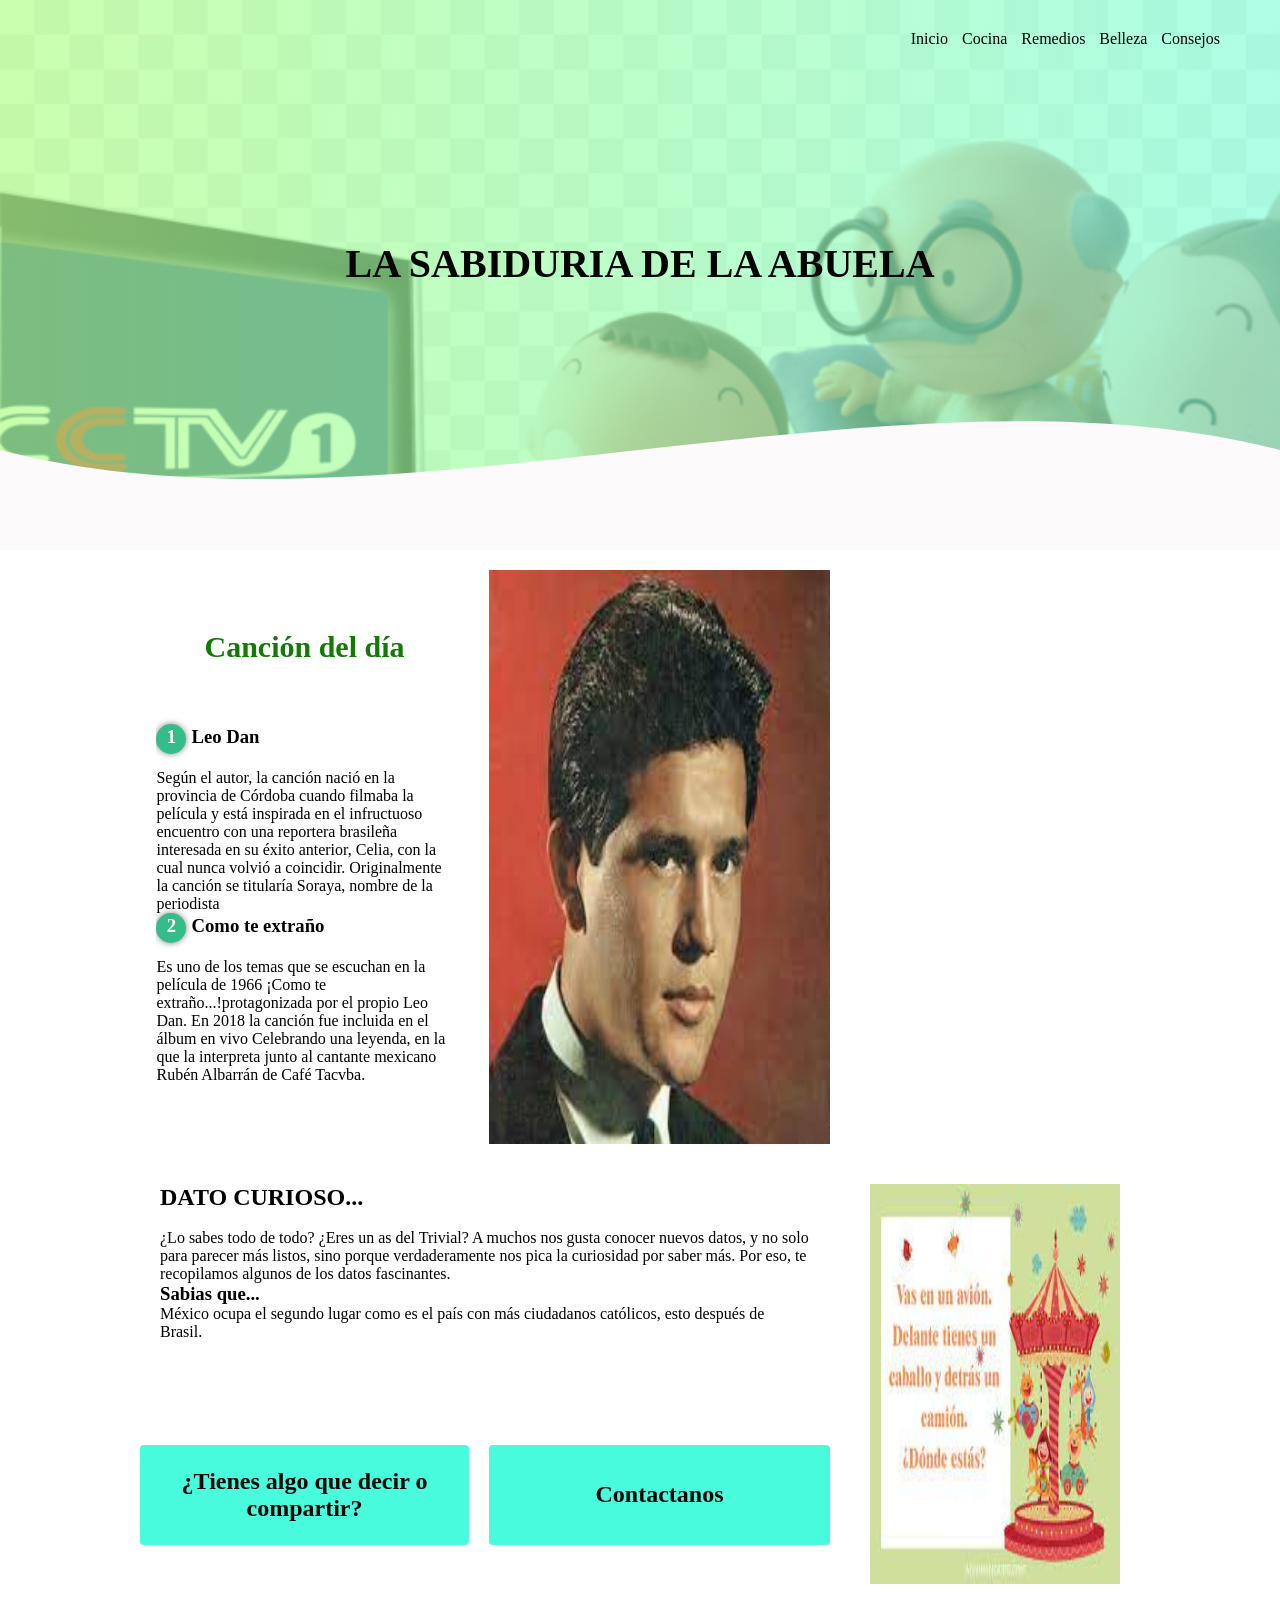
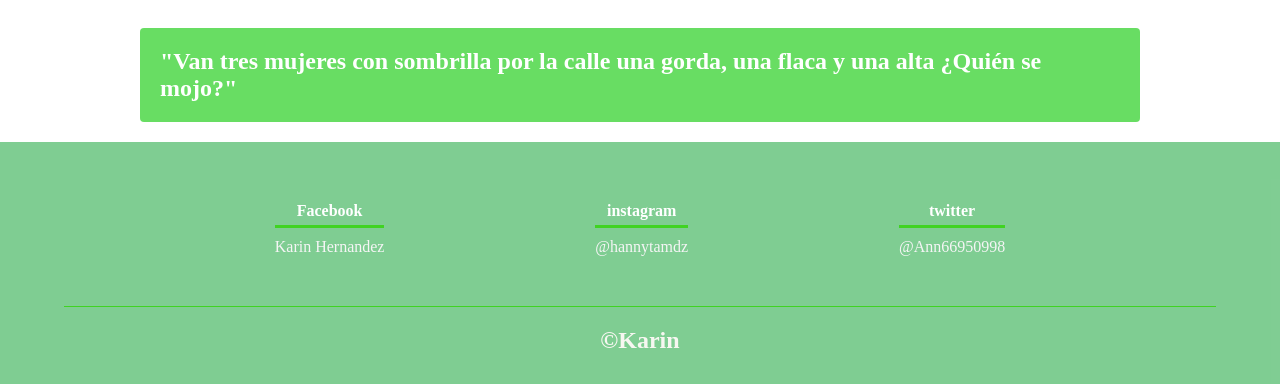
<file: SubPag/index.html>
<!DOCTYPE html>
<html lang="es">

<head>
    <meta charset="UTF-8">
    <meta http-equiv="X-UA-Compatible" content="IE=edge">
    <meta name="viewport" content="width=device-width, initial-scale=1.0">
    <title>GRANFATHERS</title>
    <link rel="stylesheet" href="primera.css">
    <link rel="shortcut icon" href="img/icono.png" type="image/x-icon">
</head>

<body>
    <header>
        <nav>
            <a href="index.html">Inicio</a>
            <a href="ConsejosC.html">Cocina</a>
            <a href="Remedios.html">Remedios</a>
            <a href="belleza.html">Belleza</a>
            <a href="ConsejoV.html">Consejos</a>
        </nav>
        <section class="textos-header">
            <h1>LA SABIDURIA DE LA ABUELA </h1>

        </section>
        <div class="wave" style="height: 150px; overflow: hidden;"><svg viewBox="0 0 500 150" preserveAspectRatio="none"
                style="height: 100%; width: 100%;">
                <path d="M0.00,49.99 C150.00,150.00 349.21,-49.99 500.00,49.99 L500.00,150.00 L0.00,150.00 Z"
                    style="stroke: none; fill: rgb(252, 250, 250);"></path>
            </svg></div>
    </header>
    <div class="container">
        <section class="contenedor sobre-nosotros">
            <h2 class="titulo">Canción del día</h2>
            <div class="contenerdor-sobre-nosotros">

                <div class="contenido-textos">
                    <h3><span>1</span>Leo Dan</h3>
                    <p>Según el autor, la canción nació en la provincia de Córdoba cuando filmaba la película y está
                        inspirada en el infructuoso encuentro con una reportera brasileña interesada en su éxito
                        anterior, Celia, con la cual nunca volvió a coincidir. Originalmente la canción se
                        titularía Soraya, nombre de la periodista
                    </p>
                    <h3><span>2</span>Como te extraño</h3>
                    <p>Es uno de los temas que se escuchan en la
                        película de 1966 ¡Como te extraño...!protagonizada por el propio Leo Dan.​ En 2018 la canción
                        fue
                        incluida en el álbum en vivo Celebrando una leyenda, en la que la interpreta junto al cantante
                        mexicano Rubén Albarrán de Café Tacvba.
                    </p>
                </div>
            </div>
        </section>

        <img src="img/leo.jpg" width="100%" height="100%">

        <section class="contenido">
            <h1>DATO CURIOSO...</h1>
            <br>
            <p>
                ¿Lo sabes todo de todo? ¿Eres un as del Trivial? A muchos nos gusta conocer nuevos datos,
                y no solo para parecer más listos, sino porque verdaderamente nos pica la curiosidad por saber más.
                Por eso, te recopilamos algunos de los datos fascinantes.
                <br />
            <h3>Sabias que...</h3>
            México ocupa el segundo lugar como es el país con más ciudadanos católicos, esto después de
            Brasil.
            <br />

            </p>
        </section>

        <aside class="aside">
            <img src="img/adivinanza.jpg" width="250px" height="400px">
        </aside>
        <div class="conten-uno">
            <h2>¿Tienes algo que decir o compartir?</h2>
        </div>
        <div class="conten-dos">
            <h2>Contactanos</h2>
        </div>
        <footer class="footer">
            <h2>"Van tres mujeres con sombrilla por la calle una gorda, una flaca y una alta ¿Quién se mojo?"</h2>
        </footer>
    </div>

</body>
<footer>
    <div class="contenedor-footer">
        <div class="content-foo">
            <h4>Facebook</h4>
            <p>Karin Hernandez</p>
        </div>
        <div class="content-foo">
            <h4>instagram</h4>
            <p>@hannytamdz</p>
        </div>
        <div class="content-foo">
            <h4>twitter</h4>
            <p>@Ann66950998</p>
        </div>
    </div>
    <h2 class="titulo-final">&copy;Karin</h2>
</footer>


</html>
</file>
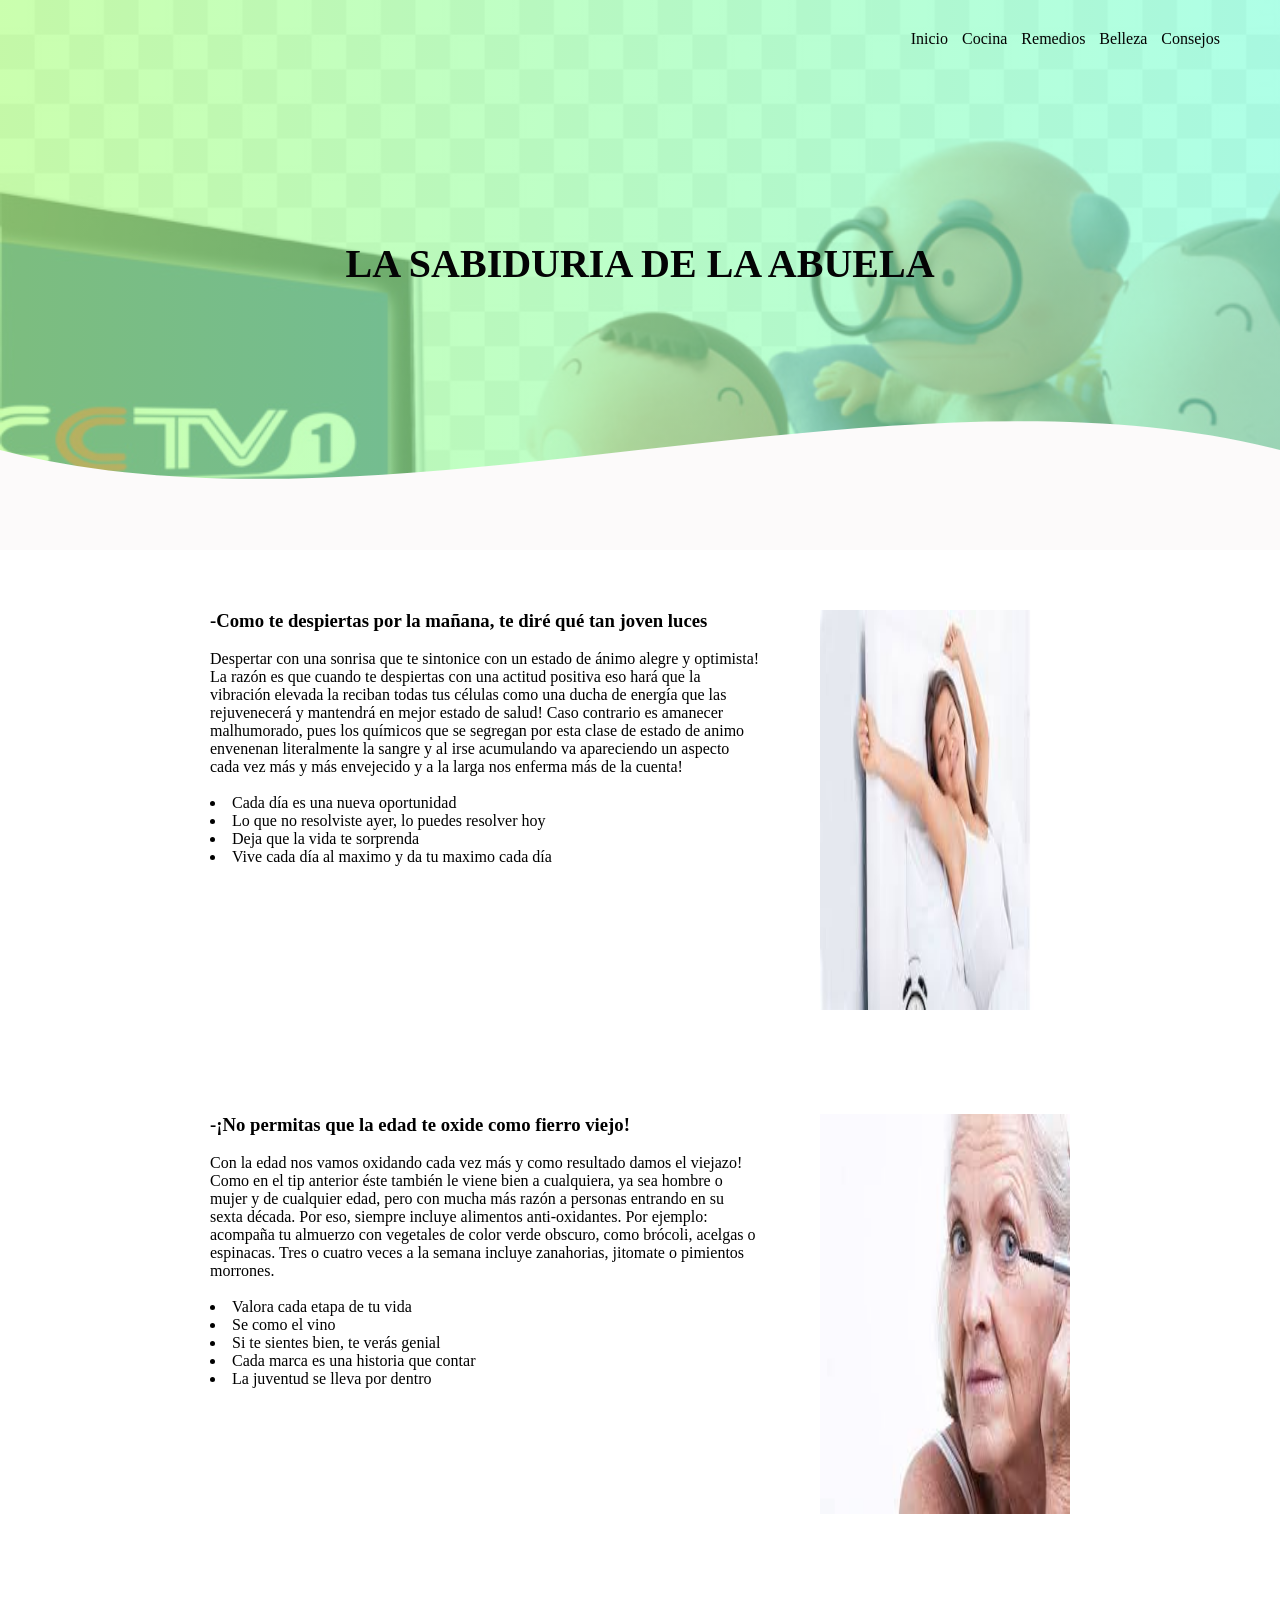
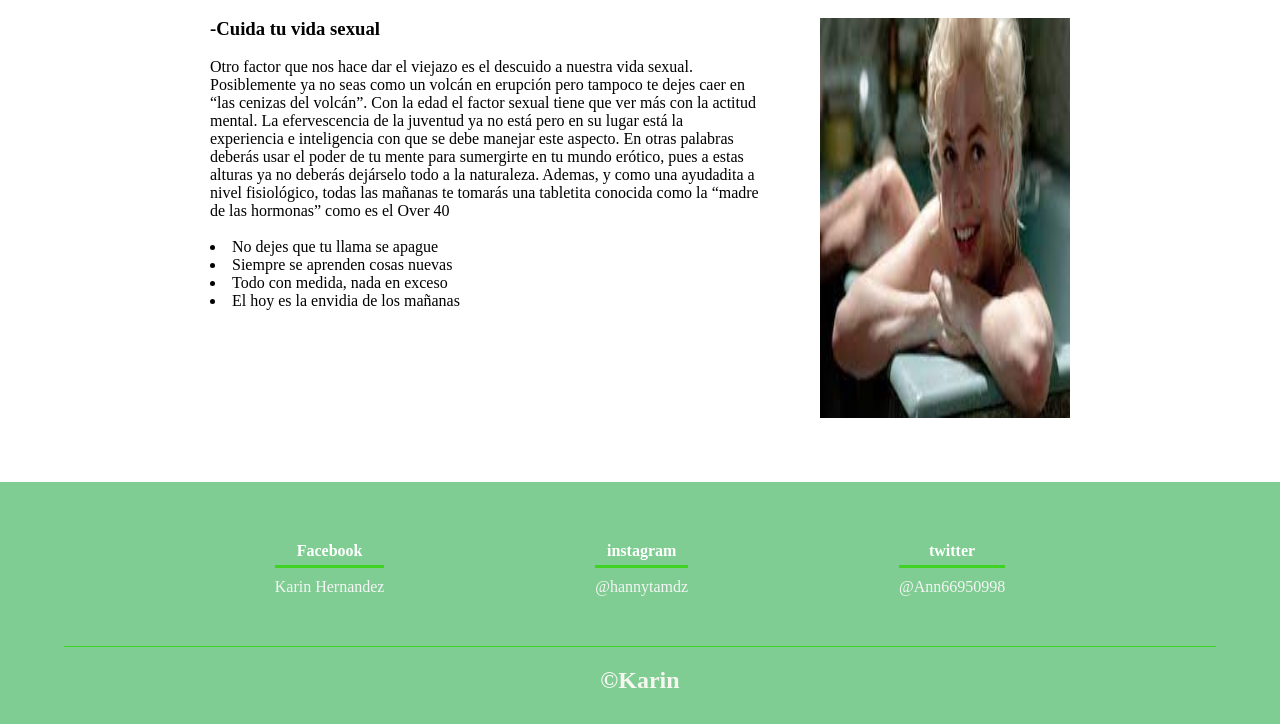
<file: SubPag/belleza.html>
<!DOCTYPE html>
<html lang="en">

<head>
    <meta charset="UTF-8">
    <meta http-equiv="X-UA-Compatible" content="IE=edge">
    <meta name="viewport" content="width=device-width, initial-scale=1.0">
    <title>GRANFATHERS</title>
    <link rel="stylesheet" href="primera.css">
    <link rel="shortcut icon" href="img/icono.png" type="image/x-icon">
</head>

<body>
    <header>
        <nav>
            <a href="index.html">Inicio</a>
            <a href="ConsejosC.html">Cocina</a>
            <a href="Remedios.html">Remedios</a>
            <a href="belleza.html">Belleza</a>
            <a href="ConsejoV.html">Consejos</a>
        </nav>
        <section class="textos-header">
            <h1>LA SABIDURIA DE LA ABUELA </h1>

        </section>
        <div class="wave" style="height: 150px; overflow: hidden;"><svg viewBox="0 0 500 150" preserveAspectRatio="none"
                style="height: 100%; width: 100%;">
                <path d="M0.00,49.99 C150.00,150.00 349.21,-49.99 500.00,49.99 L500.00,150.00 L0.00,150.00 Z"
                    style="stroke: none; fill: rgb(252, 250, 250);"></path>
            </svg></div>
    </header>
    <div class="containerr">
        <aside class="aside2">
            <img src="img/img1.jpg" width="250px" height="400px">
        </aside>
        <section class="contenido1">
            <h3><span>-</span>Como te despiertas por la mañana, te diré qué tan joven luces</h3>
            <br>
            <p>
                Despertar con una sonrisa que te sintonice con un estado de ánimo alegre y optimista!
                La razón es que cuando te despiertas con una actitud positiva eso hará que la vibración
                elevada la reciban todas tus células como una ducha de energía que las rejuvenecerá y
                mantendrá en mejor estado de salud!

                Caso contrario es amanecer malhumorado, pues los químicos que se segregan por esta clase
                de estado de animo envenenan literalmente la sangre y al irse acumulando va apareciendo
                un aspecto cada vez más y más envejecido y a la larga nos enferma más de la cuenta!
            </p>
            <br>
            <p>
                <li>Cada día es una nueva oportunidad</li>
                <li>Lo que no resolviste ayer, lo puedes resolver hoy</li>
                <li>Deja que la vida te sorprenda</li>
                <li>Vive cada día al maximo y da tu maximo cada día</li>
            </p>
        </section>
    </div>
    <div class="containerr">
        <aside class="aside2">
            <img src="img/img2.jpg" width="250px" height="400px">
        </aside>
        <section class="contenido1">
            <h3><span>-</span>¡No permitas que la edad te oxide como fierro viejo!</h3>
            <div class="img2">

                <br>
                <p>
                    Con la edad nos vamos oxidando cada vez más y como resultado damos el viejazo!
                    Como en el tip anterior éste también le viene bien a cualquiera, ya sea hombre o
                    mujer y de cualquier edad, pero con mucha más razón a personas entrando en su sexta década.
                    Por eso, siempre incluye alimentos anti-oxidantes. Por ejemplo: acompaña tu almuerzo con
                    vegetales de color verde obscuro, como brócoli, acelgas o espinacas.
                    Tres o cuatro veces a la semana incluye zanahorias, jitomate o pimientos morrones.
                </p>
                <br>
                <p>
                    <li>Valora cada etapa de tu vida</li>
                    <li>Se como el vino</li>
                    <li>Si te sientes bien, te verás genial</li>
                    <li>Cada marca es una historia que contar</li>
                    <li>La juventud se lleva por dentro</li>
                </p>
        </section>
    </div>
    <div class="containerr">
        <aside class="aside2">
            <img src="img/img3.jpg" width="250px" height="400px">
        </aside>
        <section class="contenido1">
            <h3><span>-</span>Cuida tu vida sexual</h3>
            <br>
            <p>
                Otro factor que nos hace dar el viejazo es el descuido a nuestra vida sexual.
                Posiblemente ya no seas como un volcán en erupción pero tampoco te dejes caer en
                “las cenizas del volcán”. Con la edad el factor sexual tiene que ver más con la actitud mental.
                La efervescencia de la juventud ya no está pero en su lugar está la experiencia e inteligencia
                con que se debe manejar este aspecto. En otras palabras deberás usar el poder de tu mente para
                sumergirte en tu mundo erótico, pues a estas alturas ya no deberás dejárselo todo a la naturaleza.
                Ademas, y como una ayudadita a nivel fisiológico, todas las mañanas te tomarás una tabletita conocida
                como la “madre de las hormonas” como es el Over 40
            </p>
            <br>
            <p>
                <li>No dejes que tu llama se apague</li>
                <li>Siempre se aprenden cosas nuevas</li>
                <li>Todo con medida, nada en exceso</li>
                <li>El hoy es la envidia de los mañanas</li>
            </p>
        </section>
    </div>
</body>
<footer>
    <div class="contenedor-footer">
        <div class="content-foo">
            <h4>Facebook</h4>
            <p>Karin Hernandez</p>
        </div>
        <div class="content-foo">
            <h4>instagram</h4>
            <p>@hannytamdz</p>
        </div>
        <div class="content-foo">
            <h4>twitter</h4>
            <p>@Ann66950998</p>
        </div>
    </div>
    <h2 class="titulo-final">&copy;Karin</h2>
</footer>

</html>
</file>
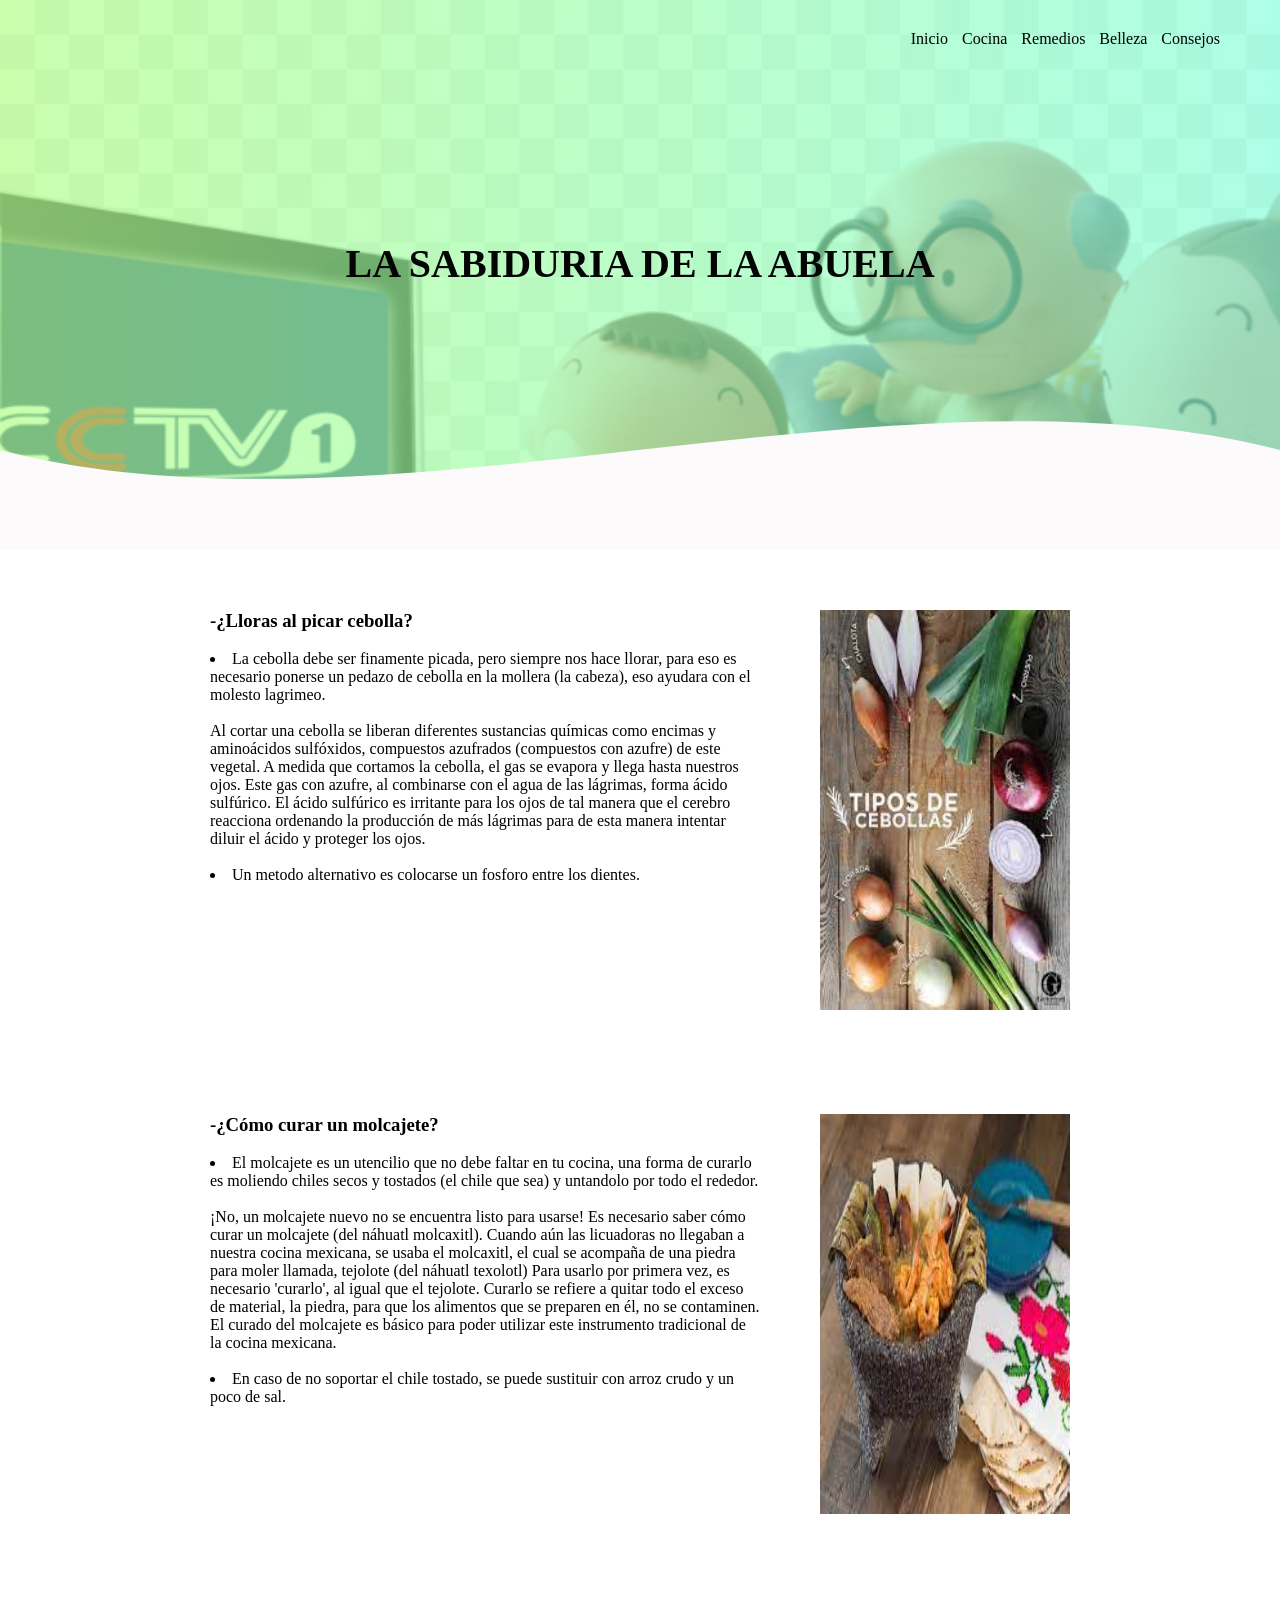
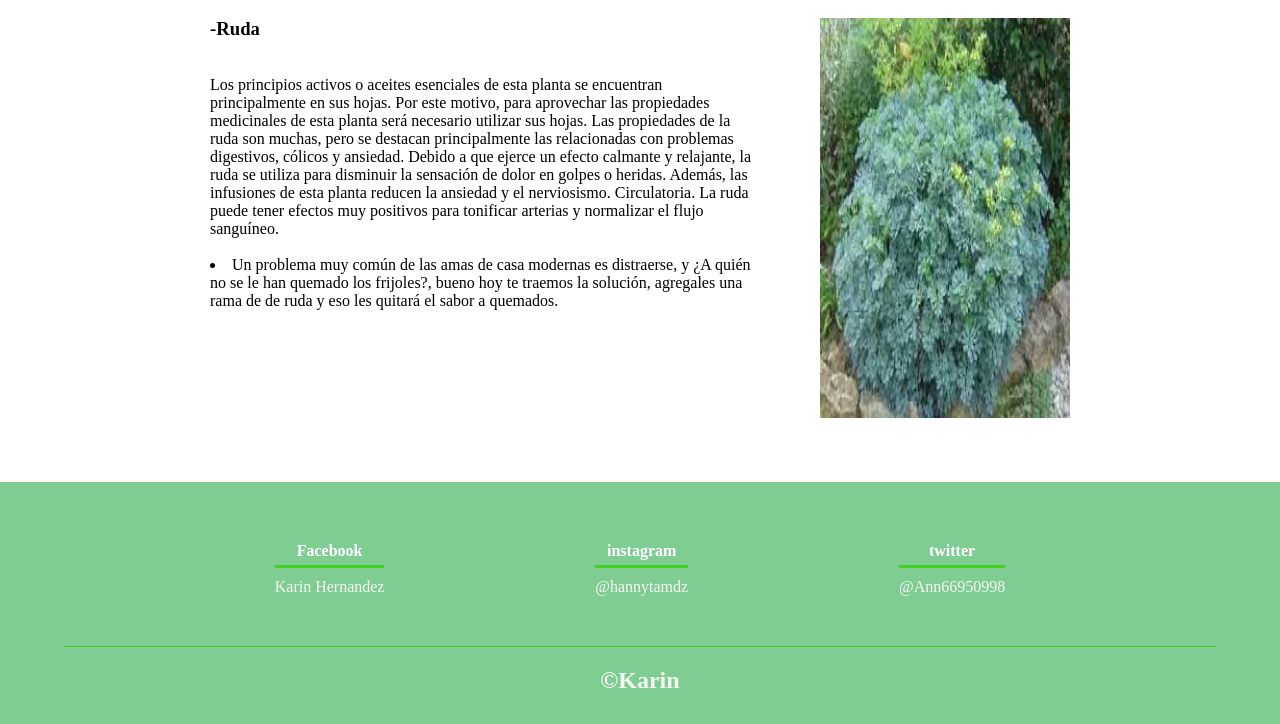
<file: SubPag/ConsejosC.html>
<!DOCTYPE html>
<html lang="en">

<head>
    <meta charset="UTF-8">
    <meta http-equiv="X-UA-Compatible" content="IE=edge">
    <meta name="viewport" content="width=device-width, initial-scale=1.0">
    <title>GRANFATHERS</title>
    <link rel="stylesheet" href="primera.css">
    <link rel="shortcut icon" href="img/icono.png" type="image/x-icon">
</head>

<body>
    <header>
        <nav>
            <a href="index.html">Inicio</a>
            <a href="ConsejosC.html">Cocina</a>
            <a href="Remedios.html">Remedios</a>
            <a href="belleza.html">Belleza</a>
            <a href="ConsejoV.html">Consejos</a>
        </nav>
        <section class="textos-header">
            <h1>LA SABIDURIA DE LA ABUELA </h1>

        </section>
        <div class="wave" style="height: 150px; overflow: hidden;"><svg viewBox="0 0 500 150" preserveAspectRatio="none"
                style="height: 100%; width: 100%;">
                <path d="M0.00,49.99 C150.00,150.00 349.21,-49.99 500.00,49.99 L500.00,150.00 L0.00,150.00 Z"
                    style="stroke: none; fill: rgb(252, 250, 250);"></path>
            </svg></div>
    </header>
    <div class="containerr">
        <aside class="aside2">
            <img src="img/cebolla.jpg" width="250px" height="400px">
        </aside>
        <section class="contenido1">
            <h3><span>-</span>¿Lloras al picar cebolla?</h3>
            <br>
            <p>
                <li>La cebolla debe ser finamente picada, pero siempre nos hace llorar,
                    para eso es necesario ponerse un pedazo de cebolla en la mollera
                    (la cabeza), eso ayudara con el molesto lagrimeo.</li>

            </p>
            <br>
            <p>
                Al cortar una cebolla se liberan diferentes sustancias químicas como encimas y aminoácidos sulfóxidos,
                compuestos azufrados (compuestos con azufre) de este vegetal. A medida que cortamos la cebolla, el gas
                se evapora y llega hasta nuestros ojos.
                Este gas con azufre, al combinarse con el agua de las lágrimas, forma ácido sulfúrico. El ácido
                sulfúrico es irritante para los ojos de tal manera que el cerebro reacciona ordenando la producción de
                más lágrimas para de esta manera intentar diluir el ácido y proteger los ojos.
            </p>
            <br>
            <li>Un metodo alternativo es colocarse un fosforo entre los dientes.</li>
        </section>
    </div>
    <div class="containerr">
        <aside class="aside2">
            <img src="img/molcajete.jpg" width="250px" height="400px">
        </aside>
        <section class="contenido1">
            <h3><span>-</span>¿Cómo curar un molcajete?</h3>
            <div class="img2">

                <br>
                <p>
                    <li>El molcajete es un utencilio que no debe faltar en tu cocina, una forma de curarlo
                        es moliendo chiles secos y tostados (el chile que sea) y untandolo por todo el rededor.</li>
                </p>
                <br>
                <p>
                    ¡No, un molcajete nuevo no se encuentra listo para usarse!
                    Es necesario saber cómo curar un molcajete (del náhuatl molcaxitl). Cuando aún las licuadoras no
                    llegaban a nuestra cocina mexicana, se usaba el molcaxitl, el cual se acompaña de una piedra para
                    moler llamada, tejolote (del náhuatl texolotl)
                    Para usarlo por primera vez, es necesario 'curarlo', al igual que el tejolote. Curarlo se refiere a
                    quitar todo el exceso de material, la piedra, para que los alimentos que se preparen en él, no se
                    contaminen.
                    El curado del molcajete es básico para poder utilizar este instrumento tradicional de la cocina
                    mexicana.
                </p>
                <br>
                <li>En caso de no soportar el chile tostado, se puede sustituir con arroz crudo y un poco de sal.
                </li>
        </section>
    </div>
    <div class="containerr">
        <aside class="aside2">
            <img src="img/ruda.jpg" width="250px" height="400px">
        </aside>
        <section class="contenido1">
            <h3><span>-</span>Ruda</h3>
            <br>
            <p>


            </p>
            <br>
            <p>
                Los principios activos o aceites esenciales de esta planta se encuentran principalmente en sus hojas.
                Por este motivo, para aprovechar las propiedades medicinales de esta planta será necesario utilizar sus
                hojas.
                Las propiedades de la ruda son muchas, pero se destacan principalmente las relacionadas con problemas
                digestivos, cólicos y ansiedad.
                Debido a que ejerce un efecto calmante y relajante, la ruda se utiliza para disminuir la sensación de
                dolor en golpes o heridas. Además, las infusiones de esta planta reducen la ansiedad y el nerviosismo.
                Circulatoria. La ruda puede tener efectos muy positivos para tonificar arterias y normalizar el flujo
                sanguíneo.
            </p>
            <br>
            <li>Un problema muy común de las amas de casa modernas es distraerse, y
                ¿A quién no se le han quemado los frijoles?, bueno hoy te traemos la solución, agregales una
                rama de de ruda y eso les quitará el sabor a quemados.</li>
        </section>
    </div>
</body>
<footer>
    <div class="contenedor-footer">
        <div class="content-foo">
            <h4>Facebook</h4>
            <p>Karin Hernandez</p>
        </div>
        <div class="content-foo">
            <h4>instagram</h4>
            <p>@hannytamdz</p>
        </div>
        <div class="content-foo">
            <h4>twitter</h4>
            <p>@Ann66950998</p>
        </div>
    </div>
    <h2 class="titulo-final">&copy;Karin</h2>
</footer>

</html>
</file>
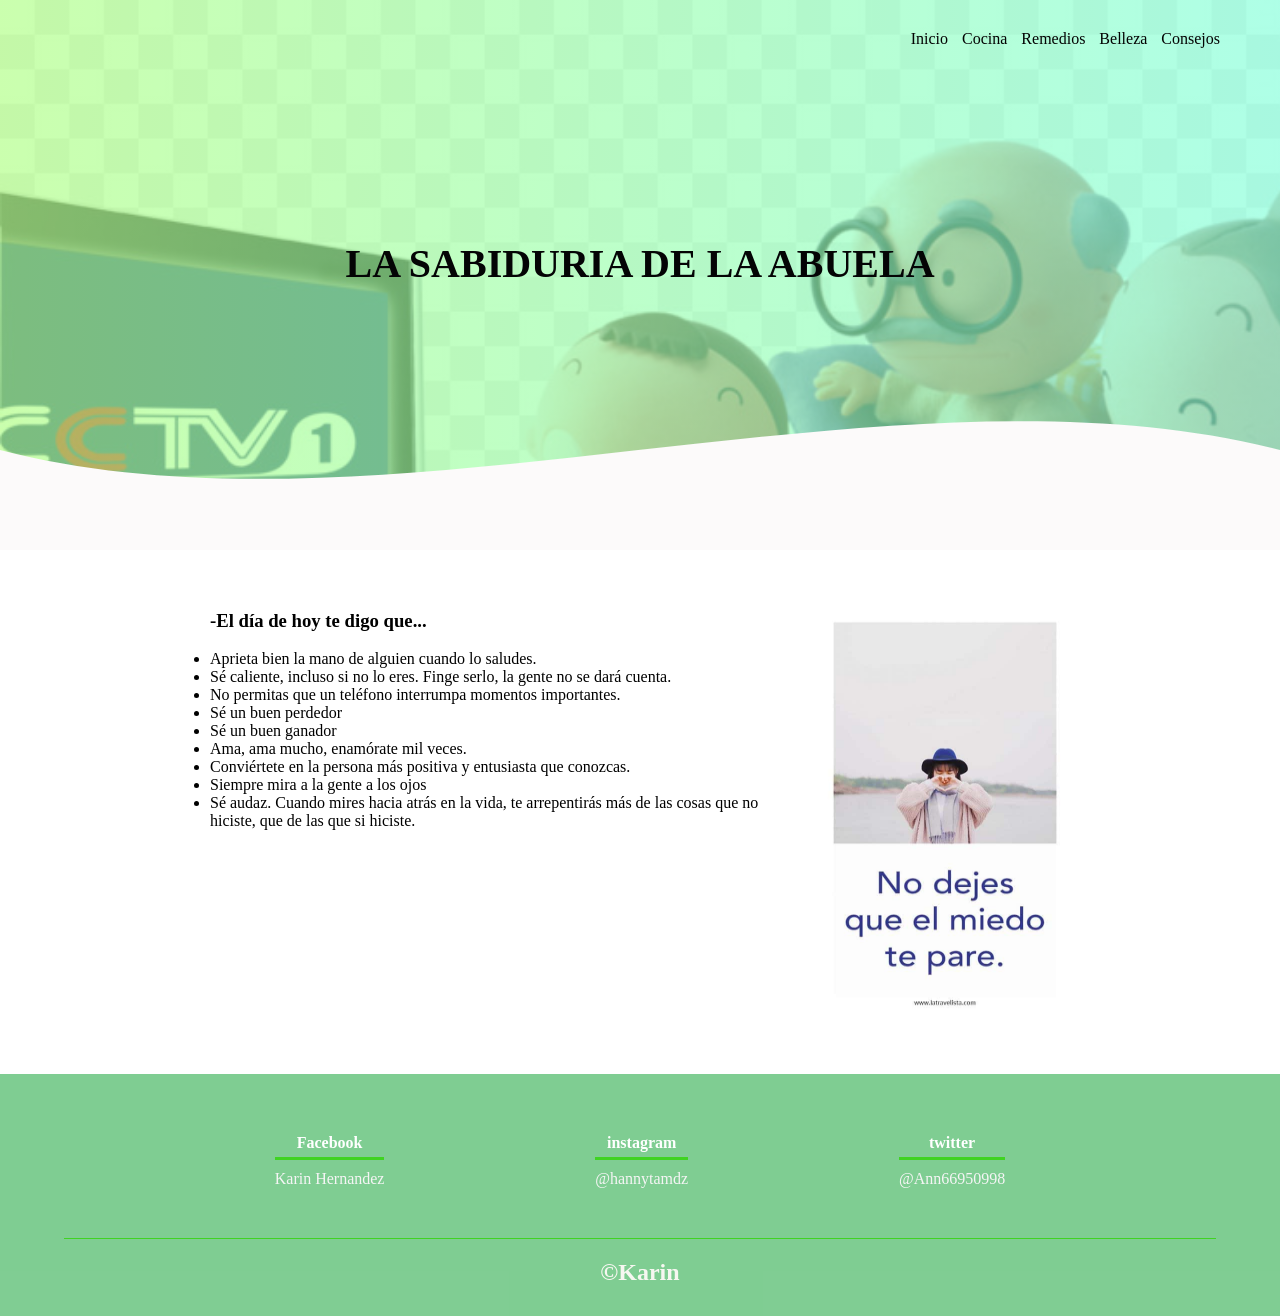
<file: SubPag/ConsejoV.html>
<!DOCTYPE html>
<html lang="en">

<head>
    <meta charset="UTF-8">
    <meta http-equiv="X-UA-Compatible" content="IE=edge">
    <meta name="viewport" content="width=device-width, initial-scale=1.0">
    <title>GRANFATHERS</title>
    <link rel="stylesheet" href="primera.css">
    <link rel="shortcut icon" href="img/icono.png" type="image/x-icon">
</head>

<body>
    <header>
        <nav>
            <a href="index.html">Inicio</a>
            <a href="ConsejosC.html">Cocina</a>
            <a href="Remedios.html">Remedios</a>
            <a href="belleza.html">Belleza</a>
            <a href="ConsejoV.html">Consejos</a>
        </nav>
        <section class="textos-header">
            <h1>LA SABIDURIA DE LA ABUELA </h1>

        </section>
        <div class="wave" style="height: 150px; overflow: hidden;"><svg viewBox="0 0 500 150" preserveAspectRatio="none"
                style="height: 100%; width: 100%;">
                <path d="M0.00,49.99 C150.00,150.00 349.21,-49.99 500.00,49.99 L500.00,150.00 L0.00,150.00 Z"
                    style="stroke: none; fill: rgb(252, 250, 250);"></path>
            </svg></div>
    </header>
    <div class="containerr">
        <aside class="aside2">
            <img src="img/cv.jpg" width="250px" height="400px">
        </aside>
        <section class="contenido1">
            <h3><span>-</span>El día de hoy te digo que...</h3>
            <br>
            <p>
            <ul>
                <li>Aprieta bien la mano de alguien cuando lo saludes.</li>
                <li>Sé caliente, incluso si no lo eres. Finge serlo, la gente no se dará cuenta.</li>
                <li>No permitas que un teléfono interrumpa momentos importantes.</li>
                <li>Sé un buen perdedor</li>
                <li>Sé un buen ganador</li>
                <li>Ama, ama mucho, enamórate mil veces.</li>
                <li>Conviértete en la persona más positiva y entusiasta que conozcas.</li>
                <li>Siempre mira a la gente a los ojos</li>
                <li>Sé audaz. Cuando mires hacia atrás en la vida, te arrepentirás más de las cosas que no hiciste,
                    que de las
                    que si hiciste.
                </li>
            </ul>
            </p>
        </section>
    </div>
</body>
<footer>
    <div class="contenedor-footer">
        <div class="content-foo">
            <h4>Facebook</h4>
            <p>Karin Hernandez</p>
        </div>
        <div class="content-foo">
            <h4>instagram</h4>
            <p>@hannytamdz</p>
        </div>
        <div class="content-foo">
            <h4>twitter</h4>
            <p>@Ann66950998</p>
        </div>
    </div>
    <h2 class="titulo-final">&copy;Karin</h2>
</footer>

</html>
</file>
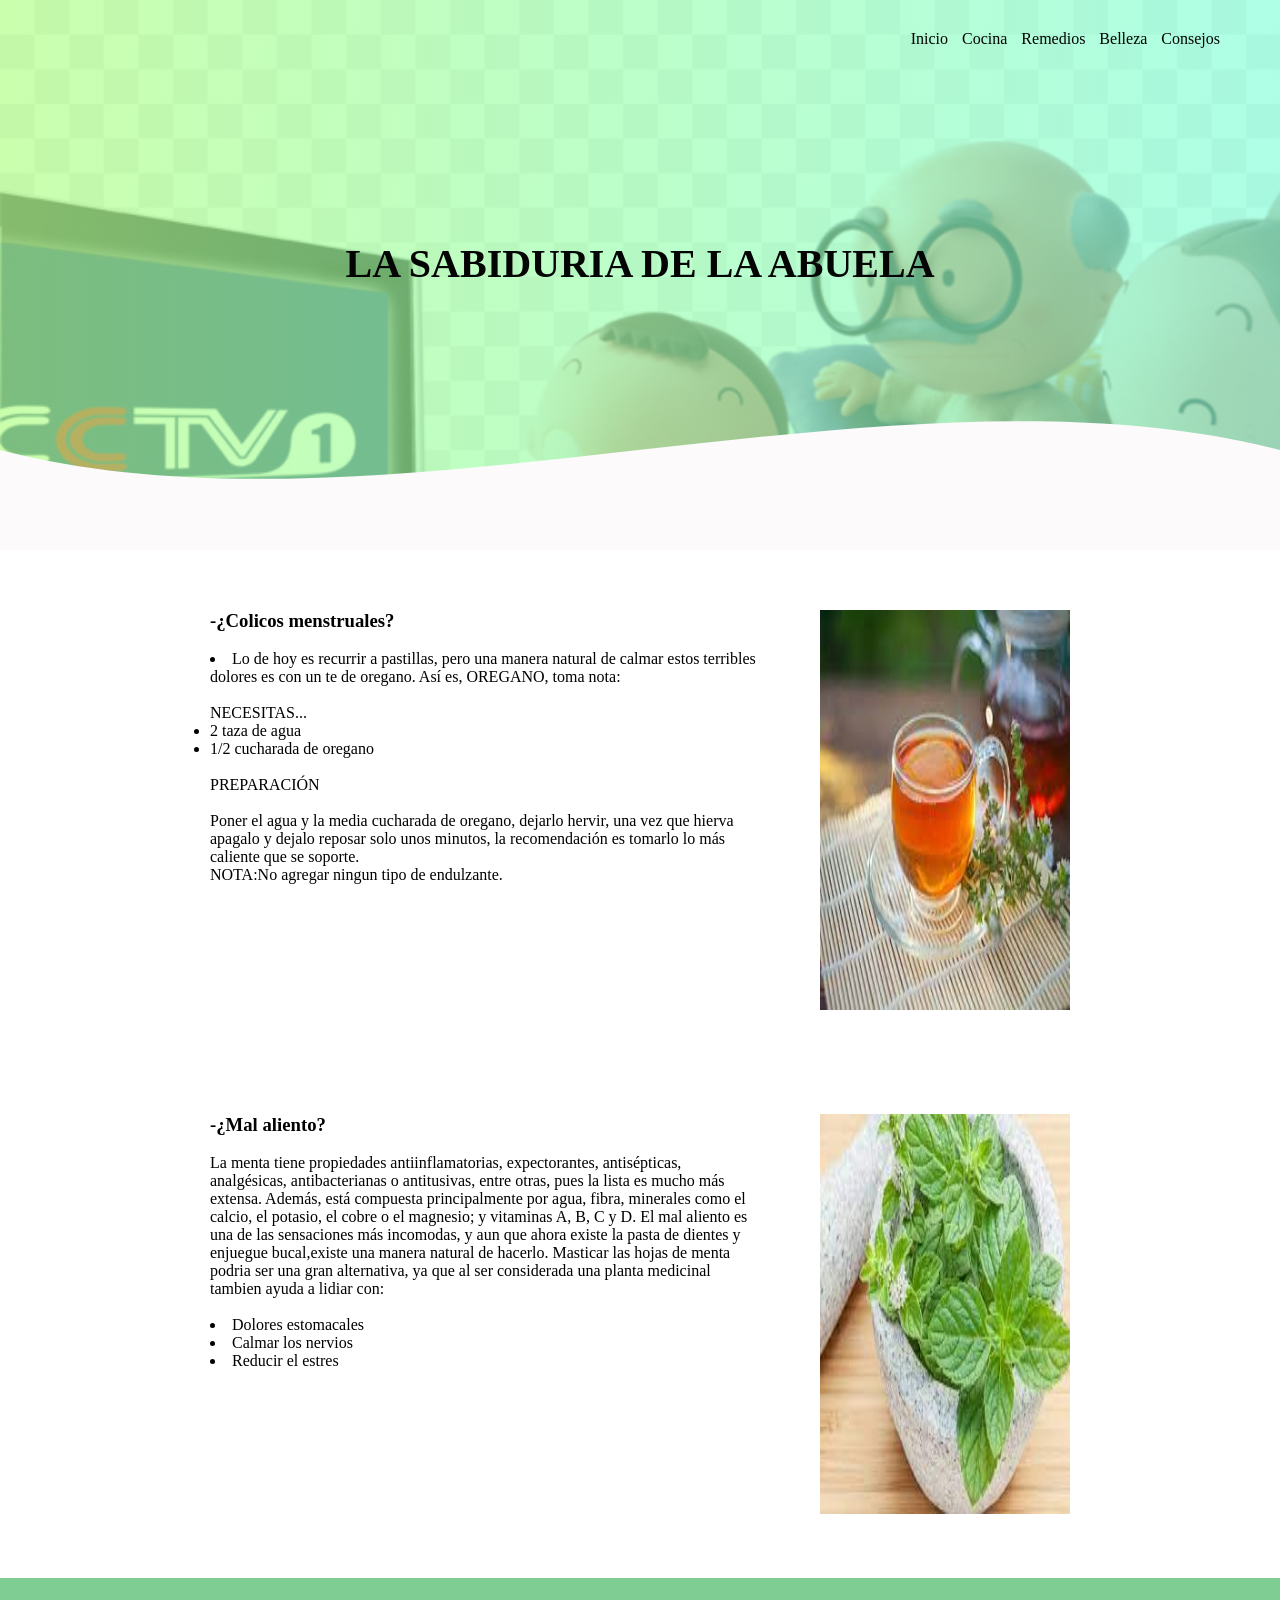
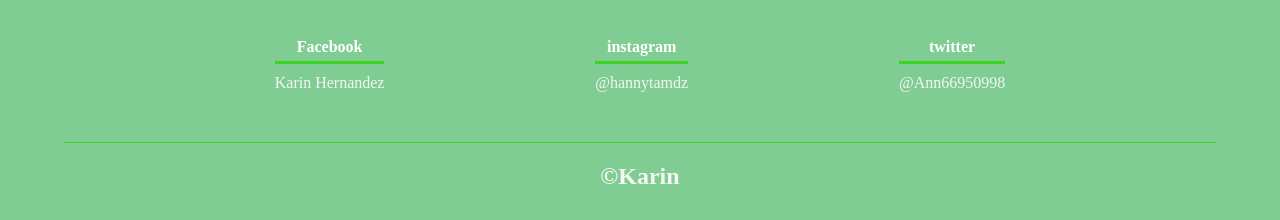
<file: SubPag/Remedios.html>
<!DOCTYPE html>
<html lang="en">

<head>
    <meta charset="UTF-8">
    <meta http-equiv="X-UA-Compatible" content="IE=edge">
    <meta name="viewport" content="width=device-width, initial-scale=1.0">
    <title>GRANFATHERS</title>
    <link rel="stylesheet" href="primera.css">
    <link rel="shortcut icon" href="img/icono.png" type="image/x-icon">
</head>

<body>
    <header>
        <nav>
            <a href="index.html">Inicio</a>
            <a href="ConsejosC.html">Cocina</a>
            <a href="Remedios.html">Remedios</a>
            <a href="belleza.html">Belleza</a>
            <a href="ConsejoV.html">Consejos</a>
        </nav>
        <section class="textos-header">
            <h1>LA SABIDURIA DE LA ABUELA </h1>

        </section>
        <div class="wave" style="height: 150px; overflow: hidden;"><svg viewBox="0 0 500 150" preserveAspectRatio="none"
                style="height: 100%; width: 100%;">
                <path d="M0.00,49.99 C150.00,150.00 349.21,-49.99 500.00,49.99 L500.00,150.00 L0.00,150.00 Z"
                    style="stroke: none; fill: rgb(252, 250, 250);"></path>
            </svg></div>
    </header>
    <div class="containerr">
        <aside class="aside2">
            <img src="img/teoregano.jpg" width="250px" height="400px">
        </aside>
        <section class="contenido1">
            <h3><span>-</span>¿Colicos menstruales?</h3>
            <br>
            <p>
                <li>Lo de hoy es recurrir a pastillas, pero una manera natural de calmar estos terribles
                    dolores es con un te de oregano.
                    Así es, OREGANO, toma nota:</li>

            </p>
            <br>
            <p>
            <ul>NECESITAS...
                <br>
                <li>2 taza de agua</li>
                <li>1/2 cucharada de oregano</li>
            </ul>
            <br>
            <P>PREPARACIÓN</P>
            <br>
            <P>Poner el agua y la media cucharada de oregano, dejarlo hervir, una vez que hierva apagalo y dejalo
                reposar
                solo unos minutos, la recomendación es tomarlo lo más caliente que se soporte. </P>
            <p>NOTA:No agregar ningun tipo de endulzante.</p>
            </p>
        </section>
    </div>
    <div class="containerr">
        <aside class="aside2">
            <img src="img/menta.jpg" width="250px" height="400px">
        </aside>
        <section class="contenido1">
            <h3><span>-</span>¿Mal aliento?</h3>
            <div class="img2">

                <br>

                <p>
                    La menta tiene propiedades antiinflamatorias, expectorantes, antisépticas, analgésicas,
                    antibacterianas o antitusivas, entre otras, pues la lista es mucho más extensa. Además, está
                    compuesta principalmente por agua, fibra, minerales como el calcio, el potasio, el cobre o el
                    magnesio; y vitaminas A, B, C y D.
                    El mal aliento es una de las sensaciones más incomodas, y aun que ahora existe la
                    pasta de dientes y enjuegue bucal,existe una manera natural de hacerlo.
                    Masticar las hojas de menta podria ser una gran alternativa, ya que al ser
                    considerada una planta medicinal tambien ayuda a lidiar con:
                </p>
                <br>
                <p>
                    <li>Dolores estomacales</li>
                    <li>Calmar los nervios</li>
                    <li>Reducir el estres</li>
                </p>
        </section>
    </div>

</body>
<footer>
    <div class="contenedor-footer">
        <div class="content-foo">
            <h4>Facebook</h4>
            <p>Karin Hernandez</p>
        </div>
        <div class="content-foo">
            <h4>instagram</h4>
            <p>@hannytamdz</p>
        </div>
        <div class="content-foo">
            <h4>twitter</h4>
            <p>@Ann66950998</p>
        </div>
    </div>
    <h2 class="titulo-final">&copy;Karin</h2>
</footer>

</html>
</file>
<file: SubPag/primera.css>
*{
    margin: 0;                                                         /*margen*/
    padding: 0;                                                        /*Relleno*/
    box-sizing: border-box;                                            /*Dimencion de la caja*/
}

body{
    font-family: Georgia, 'Times New Roman', Times, serif;              /*Tipo de letra*/
}

.contenedor{
    padding: 60px 0;                                                    /*Relleno*/
    width: 90%;                                                         /*Ancho*/
    max-width: 1000px;                                                  /*Ancho maximo*/
    margin: auto;                                                       /*margen*/
    overflow: hidden;                                                   /*Limita el contenido a mostrar*/
}

.titulo{
    color: rgb(19, 122, 5);                                         /*Color de texto*/
    font-size: 30px;                                                    /*Tamaño de letra*/
    text-align: center;                                                 /*Alineacion de texto*/
    margin-bottom: 60px;                                                /*Margen del texto*/
}

header{
    width: 100%;                                                        /*Ancho*/
    height: 550px;                                                      /*Largo*/
     background: #a8ff78; 
     /* fallback for old browsers */
  background: -webkit-linear-gradient(to right, hsla(99, 100%, 74%, 0.63), hsla(162, 100%, 74%, 0.61)), url(../SubPag/img/portada.jpg); /* Chrome 10-25, Safari 5.1-6 */
  background: linear-gradient(to right, hsla(99, 100%, 74%, 0.61), hsla(162, 100%, 74%, 0.61)), url(../SubPag/img/portada.jpg); /* W3C, IE 10+/ Edge, Firefox 16+, Chrome 26+, Opera 12+, Safari 7+ */
 background-size: cover;                                                /*Definir valores*/
 background-attachment: fixed;                                          /*Definir valores*/
 position: relative;                                                    /*Posición*/

}

nav{
    text-align: right;                                                  /*Alineación del texto*/
    padding: 30px 50px 0 0;                                             /*Relleno*/
}
nav > a {
    color: #030303;                                                   /*Color de texto*/
    font-weight: 300;                                                   /*Difuminar*/
    text-decoration: none;                                              /*Decoracion del texto*/
    margin-right: 10px;                                                 /*Margen izquierdo*/
}

nav > a:hover {
    text-decoration: underline;                                         /*Decoracion del texto*/
}

header .textos-header{
    display: flex;                                                      /*Diseño del bloque*/
    height: 430px;                                                      /*Largo*/
    width: 100%;                                                        /*Ancho*/
    align-items: center;                                                /*Alineacion de los objetos*/
    justify-content: center;                                            /*Justificación de contenido*/
    flex-direction: column;                                             /*Dirección flexible*/
    text-align:center ;                                                 /*Alineacion del texto*/
}

.textos-header h1{
    font-size: 40px;                                                    /*Tamaño de texto*/
    color: rgb(4, 4, 5);                                        /*Color de texto*/
}

.wave{
    position: absolute;                                                 /*Posicion*/                            
    bottom: 0;                                                          /*Fondo*/
    width: 100%;                                                        /*Ancho*/
}
.contenedor-sobre-nosotros{
    display: flex;                                                      /*Diseño de bloque*/
    justify-content: space-evenly;                                      /*Justificacion de contenido*/
}

.sobre-nosotros .contenedor-textos{
    width: 60%;                                                         /*Ancho*/
}
.contenido-textos h3{
    margin-bottom: 15px;                                                /*Margen del texto*/
    
    
}

.contenido-textos h3 span{
    background:rgb(53, 189, 137) ;                                   /*Color de relleno*/
    color: white;                                                     /*Color de texto*/
    border-radius:50% ;                                                 /*Radio del borde*/
    display: inline-block;                                              /*Diseño del bloque*/
    text-align: center;                                                 /*Alineacion del texto*/
    width: 30px;                                                        /*Ancho*/
    height: 30px;                                                       /*Largo*/
    padding: 2px;                                                       /*Espacio de relleno*/
    box-shadow: 0 0 6px 0 rgba(0, 0, 0, .5);                          /*Sombreado de caja*/
    margin-right: 5px;                                                  /*Margen izquierdo*/
}
/*Segunda parte*/

.contenedor-textos p{
    padding:  0px 0px 30px 15px;                                        /*Espacio de relleno*/
    font-weight: 300px;                                                 /*Tamaño de texto*/
   
    
}
  
  .container {                                                                          
    width: 90%;                                                         /*Ancho*/                                                              
    max-width: 1000px;                                                  /*Ancho maximo*/                
    margin: 20px auto;                                                  /*Margen*/                
    display: grid;                                                      /*Diseño del bloque*/                
    gap: 20px;                                                          /*Espacio entre filas*/               
    grid-template-columns: repeat (3, 1fr);                             /*Columnas de las cuadriculas*/                
    grid-template-rows: repeat (4, auto);                               /*Filas de las cuadriculas*/                
    grid-template-areas:                                                /*Union de celdas*/                
      "header header header"                                                            
      "contenido contenido aside"                                                       
      "conten-uno conten-dos aside"                                                     
      "footer footer footer";                                                           
  }
  .container .header,                                                                   
  .container .contenido,                                                                
  .container .aside,                                                                    
  .container .footer,                                                                   
  .container > div {                                                                   
    
    padding: 20px;                                                                      /*Espacio de Relleno*/
    border-radius: 4px;                                                                 /*Radio del borde*/
  }
  .container .header {                                                                  /*Encabezado*/
    background-color: #fcf378;                                                        /*Color de contenido*/
    grid-area: header;                                                                  /*Unión de celdas*/
    color: #ffff;                                                                     /*Color de texto*/
  }
  .contenido {                                                                          /*Contenedor*/
    grid-area: contenido;                                                               /*Unión de celdas*/
  }
  .container .aside {                                                                   /*Contenedor independiente*/
    grid-area: aside;                                                                   /*Unión de celdas*/
    text-align: center;                                                                 /*Alineación del texto*/
    justify-content: center;                                                            /*Justificacion de conteido*/
    min-height: 100px;                                                                  /*Minimo del largo*/
  }
  .container .conten-uno,                                                               /*Contenedor uno*/
  .container .conten-dos {                                                              /*Contenedor dos*/
    background: hsla(170, 100%, 49%, 0.712);                                                              /*Color de Relleno*/
    color: rgb(12, 7, 7);                                                             /*Color de texto*/
    height: 100px;                                                                      /*Largo*/
    text-align: center;                                                                 /*Alineación de texto*/
    display: flex;                                                                      /*Diseño del bloque*/
    align-items: center;                                                                /*Alineación de los contenedores hijos*/
    justify-content: center;                                                            /*Justificar el contenido*/
  }
  
  .container .conten-uno {                                                              
    grid-area: conten-uno;                                                              /*Area de la cuadricula*/
  }
  .container .conten-dos {                                                             
    grid-area: conten-dos;                                                              /*Area de la cuadricula*/
  }
  .container .footer {                                                                  
    background: hsla(118, 67%, 49%, 0.726);                                          /*Color de relleno*/                                                       
    color: #ffff;                                                                     /*Color de texto*/
    grid-area: footer;                                                                  /*Area de la cuadricula*/
  }
 
  /*Tercera parte*/                                                                 
  .containerr .contenido1,                                                                
  .containerr .aside2 {                                                                   
    
    padding: 20px;                                                                      /*Espacio de Relleno*/
    border-radius: 4px;                                                                 /*Radio del borde*/
  }
.contenido1{                                                                           /*Contenedor*/
  grid-area: contenido;                                                                 /*Unión de celdas*/
}
.containerr .aside2 {                                                                   /*Contenedor independiente*/
  grid-area: aside;                                                                   
  text-align: center;                                                                   /*Alineación del texto*/
  justify-content: center;                                                              /*Justificacion de conteido*/
  min-height: 80px;                                                                     /*Minimo del largo*/
}
.containerr {                                                                          
  width: 100%;                                                                          /*Acho*/
  max-width: 900px;                                                                     /*Maximo de ancho*/
  margin: 20px auto;                                                                    /*Margen*/
  display: grid;                                                                        /*Diseño de bloque*/
  gap: 20px;                                                                            /*Espacio entre filas*/
  grid-template-columns: repeat (3, 1fr);                                               /*Columna de la cuadricula*/
  grid-template-rows: repeat (4, auto);                                                 /*Fila de la cuadricula*/
  grid-template-areas:                                                                  /*Union de celdas*/
    "header header header"                                                            
    "contenido contenido aside"                                                       
    "conten-uno conten-dos aside"                                                     
    "footer footer footer";  
}

footer{
  background: hsla(135, 58%, 43%, 0.61);                                                                   /*Color de relleno*/
  padding: 60px 0 30px 0;                                                               /*Espacio de relleno*/
  margin: auto;                                                                         /*Margen*/
  overflow: hidden;                                                                     /*Limite del contenido a mostrar*/

}
.contenedor-footer{
  display: flex;                                                                        /*Diseño de bloque*/
  width: 90%;                                                                           /*Ancho*/  
  justify-content: space-evenly;                                                        /*Justificacion del contenido*/
  margin: auto;                                                                         /*Margen*/
  padding-bottom: 50px;                                                                 /*Espacio de relleno*/
  border-bottom: 1px solid rgb(64, 211, 34);                                                    /*Borde de relleno*/
}

.content-foo{
  text-align: center;                                                                   /*Alineacion del texto*/
}

.content-foo h4{
  color: white;                                                                       /*Color de texto*/
  border-bottom: 3px solid rgb(64, 211, 34);                                                    /*Borde de relleno*/
  padding-bottom: 5px;                                                                  /*Espacio de relleno*/
  margin-bottom: 10px;                                                                  /*Margen del relleno*/
}
.content-foo p{
  color: whitesmoke;                                                                  /*Color de texto*/

}
.titulo-final{
  text-align: center;                                                                   /*Alineacion de texto*/
  font-size: 24px;                                                                      /*Tamaño de texto*/
  margin: 20px 0 0 0;                                                                   /*Margen*/
  color: rgb(247, 247, 241);                                                          /*Color de texto*/
}
</file>
